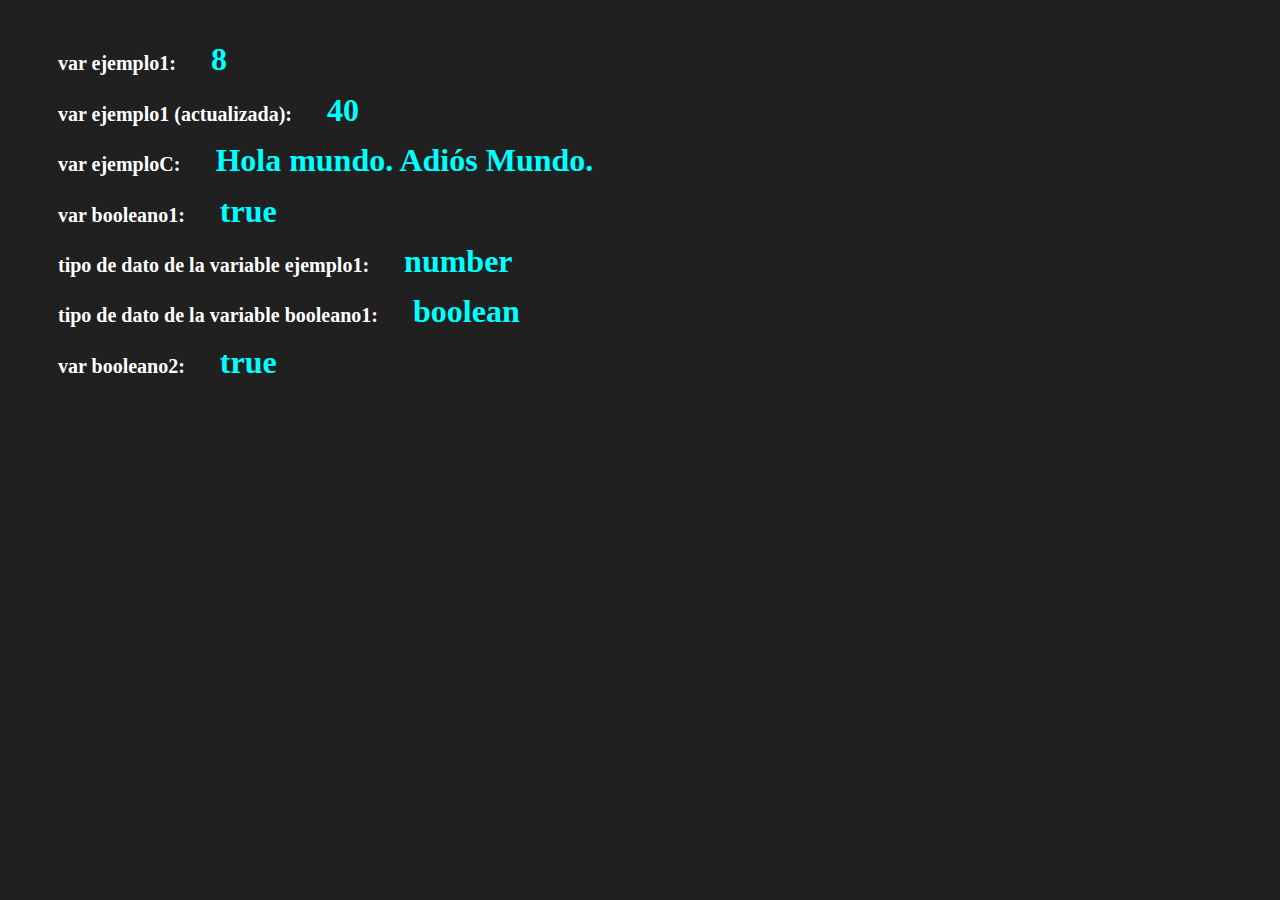
<file: 01_Booleanos y Operadores/index.html>
<!DOCTYPE html>
<html lang="en">
<head>
    <meta charset="UTF-8">
    <meta name="viewport" content="width=device-width, initial-scale=1.0">
    <title>AnimationFrame</title>
    <link rel="stylesheet" href="main.css">
</head>
<body>
    <h1> 
        <span>var ejemplo1:</span>
        <span id="console1"></span>
      </h1>
      
        <h1> 
          <span>var ejemplo1 (actualizada):</span>
          <span id="console2"></span>
      </h1>
      
        <h1> 
          <span>var ejemploC:</span>
          <span id="console3"></span>
      </h1>
      
        <h1> 
          <span>var booleano1:</span>
          <span id="console4"></span>
      </h1>
      
        <h1> 
          <span>tipo de dato de la variable ejemplo1:</span>
          <span id="console5"></span>
      </h1>
      
        <h1> 
          <span>tipo de dato de la variable booleano1:</span>
          <span id="console6"></span>
      </h1>
      
        <h1> 
          <span>var booleano2:</span>
          <span id="console7"></span>
      </h1>
    <script src="main.js"></script>
</body>
</html>
</file>
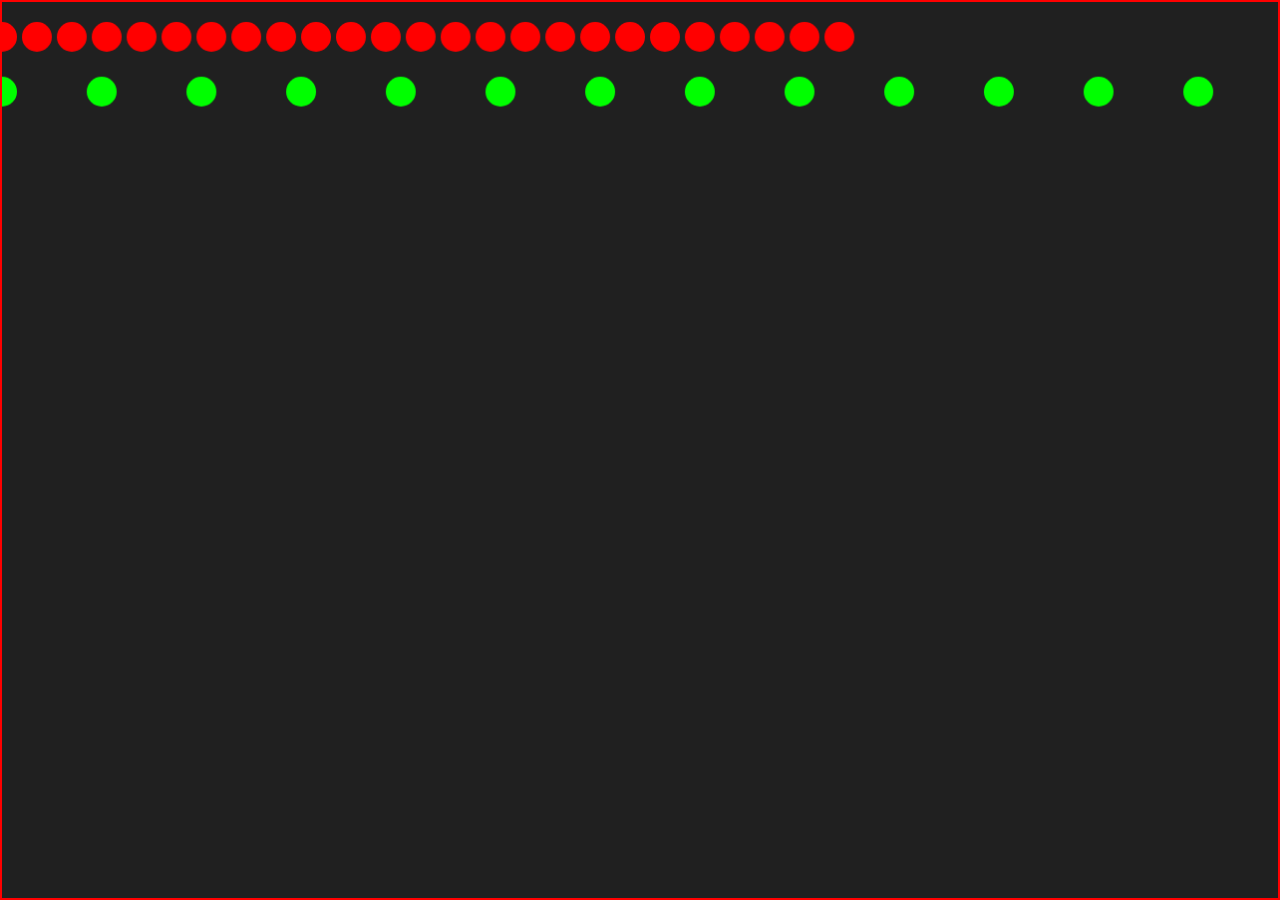
<file: 02.1_Dibujar con for y while/index.html>
<!DOCTYPE html>
<html lang="en">
<head>
    <meta charset="UTF-8">
    <meta name="viewport" content="width=device-width, initial-scale=1.0">
    <title>AnimationFrame</title>
    <link rel="stylesheet" href="main.css">
</head>
<body>
    <canvas id="lienzo"></canvas>
    <script src="main.js"></script>
</body>
</html>
</file>
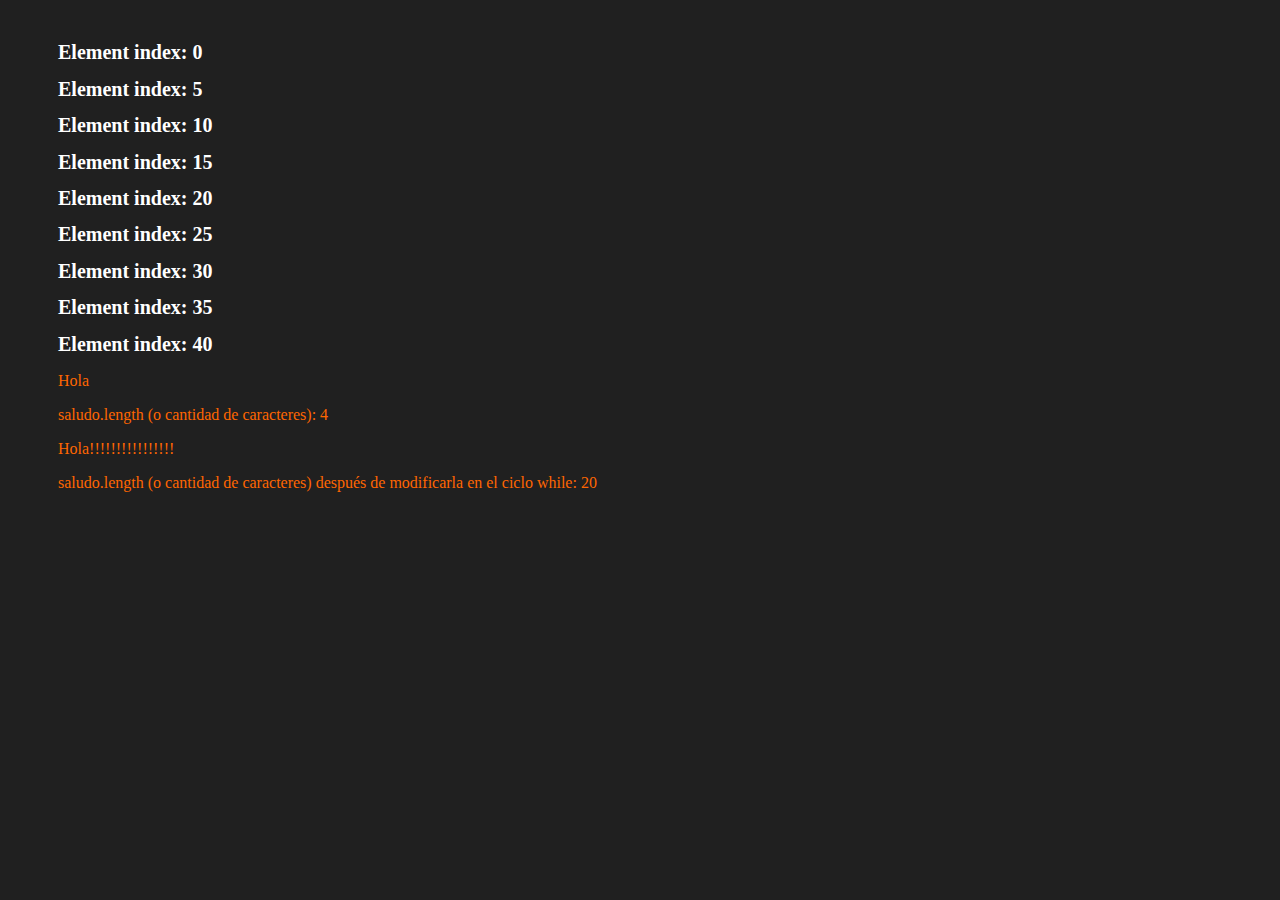
<file: 02_ciclos for y while/index.html>
<!DOCTYPE html>
<html lang="en">
<head>
    <meta charset="UTF-8">
    <meta name="viewport" content="width=device-width, initial-scale=1.0">
    <title>Clase06</title>
    <link rel="stylesheet" href="main.css">
</head>
<body>
    <script src="main.js"></script>
</body>
</html>
</file>
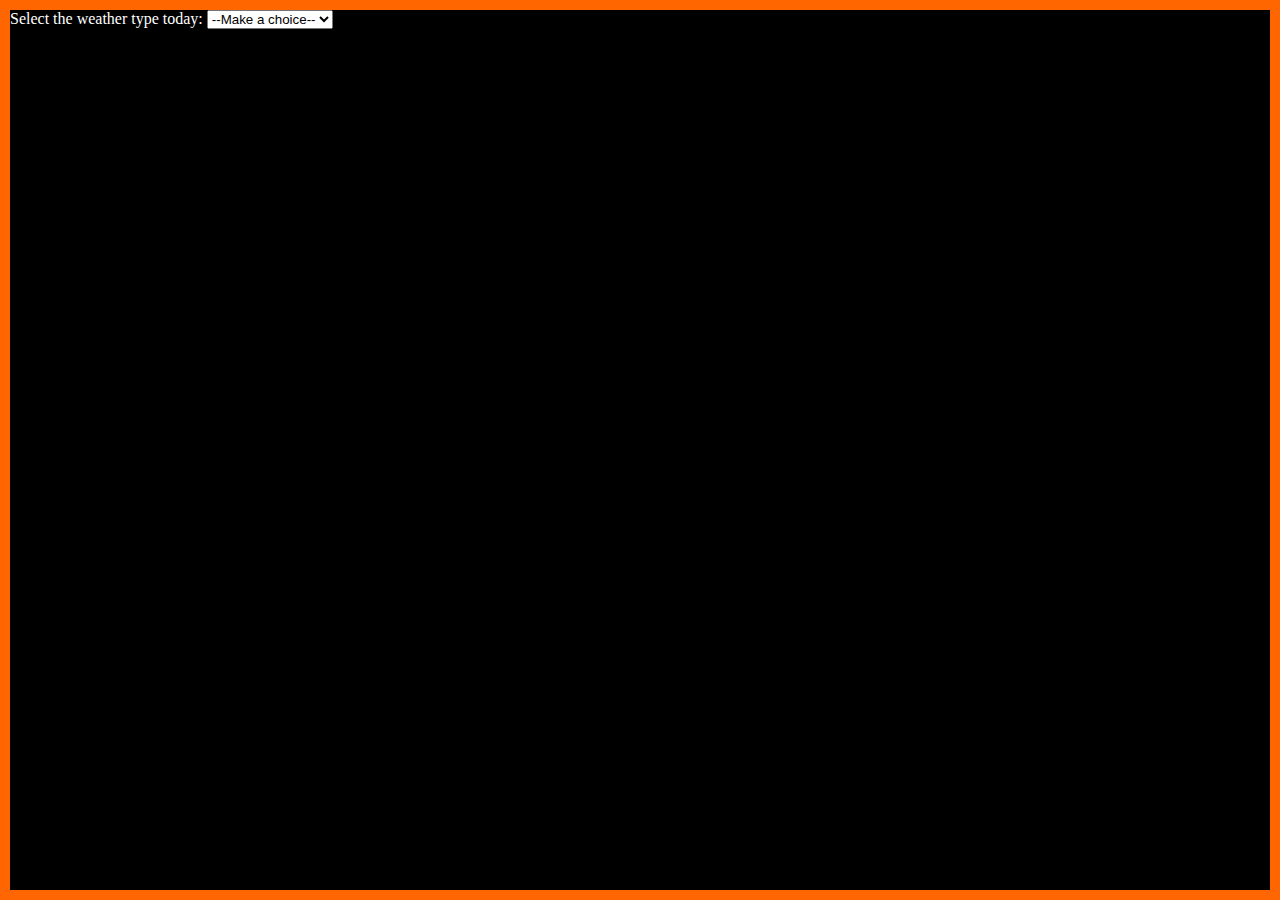
<file: 05_Switch/index.html>
<!DOCTYPE html>
<html lang="en">
<head>
    <meta charset="UTF-8">
    <meta name="viewport" content="width=device-width, initial-scale=1.0">
    <title>AnimationFrame</title>
    <link rel="stylesheet" href="main.css">
</head>
<body>
    <label for="weather">Select the weather type today: </label>
<select id="weather">
  <option value="">--Make a choice--</option>
  <option value="sunny">Sunny</option>
  <option value="rainy">Rainy</option>
  <option value="snowing">Snowing</option>
  <option value="overcast">Overcast</option>
</select>

<p></p>
    <script src="main.js"></script>
</body>
</html>
</file>
<file: 01_Booleanos y Operadores/main.css>
body {
    background-color: #202020;
    color: #fff;
    padding: 20px 50px;
  }
  
  h1 {
    font-size: 20px;
  }
  
  h1 > span:nth-child(2) {
    color: aqua;
    font-size: 32px;
    margin-left: 30px;
  }
</file>
<file: 02.1_Dibujar con for y while/main.css>
body {
    background-color: #202020;
    color: #fff;
    margin: 0;
  }
  
  canvas {
    position: absolute;
    top: 0; left: 0;
    width: 100%;
    height: 100%;
    border: 2px solid red;
    box-sizing: border-box;
  }
</file>
<file: 02_ciclos for y while/main.css>
body {
    background-color: #202020;
    color: #fff;
    padding: 20px 50px;
    }
      
h1 {
        font-size: 20px;
      }
      
h1 > span:nth-child(2) {
        color: aqua;
        font-size: 32px;
        margin-left: 30px;
      }
      
p {
        color: #ff6600;
      }
</file>
<file: 05_Switch/main.css>
body {
    background-color: #000;
    color: white;
    margin: 0;
 
    width: 100vw;
    height: 100vh;
    border: 10px solid #ff6600;
    box-sizing: border-box;
}
</file>
